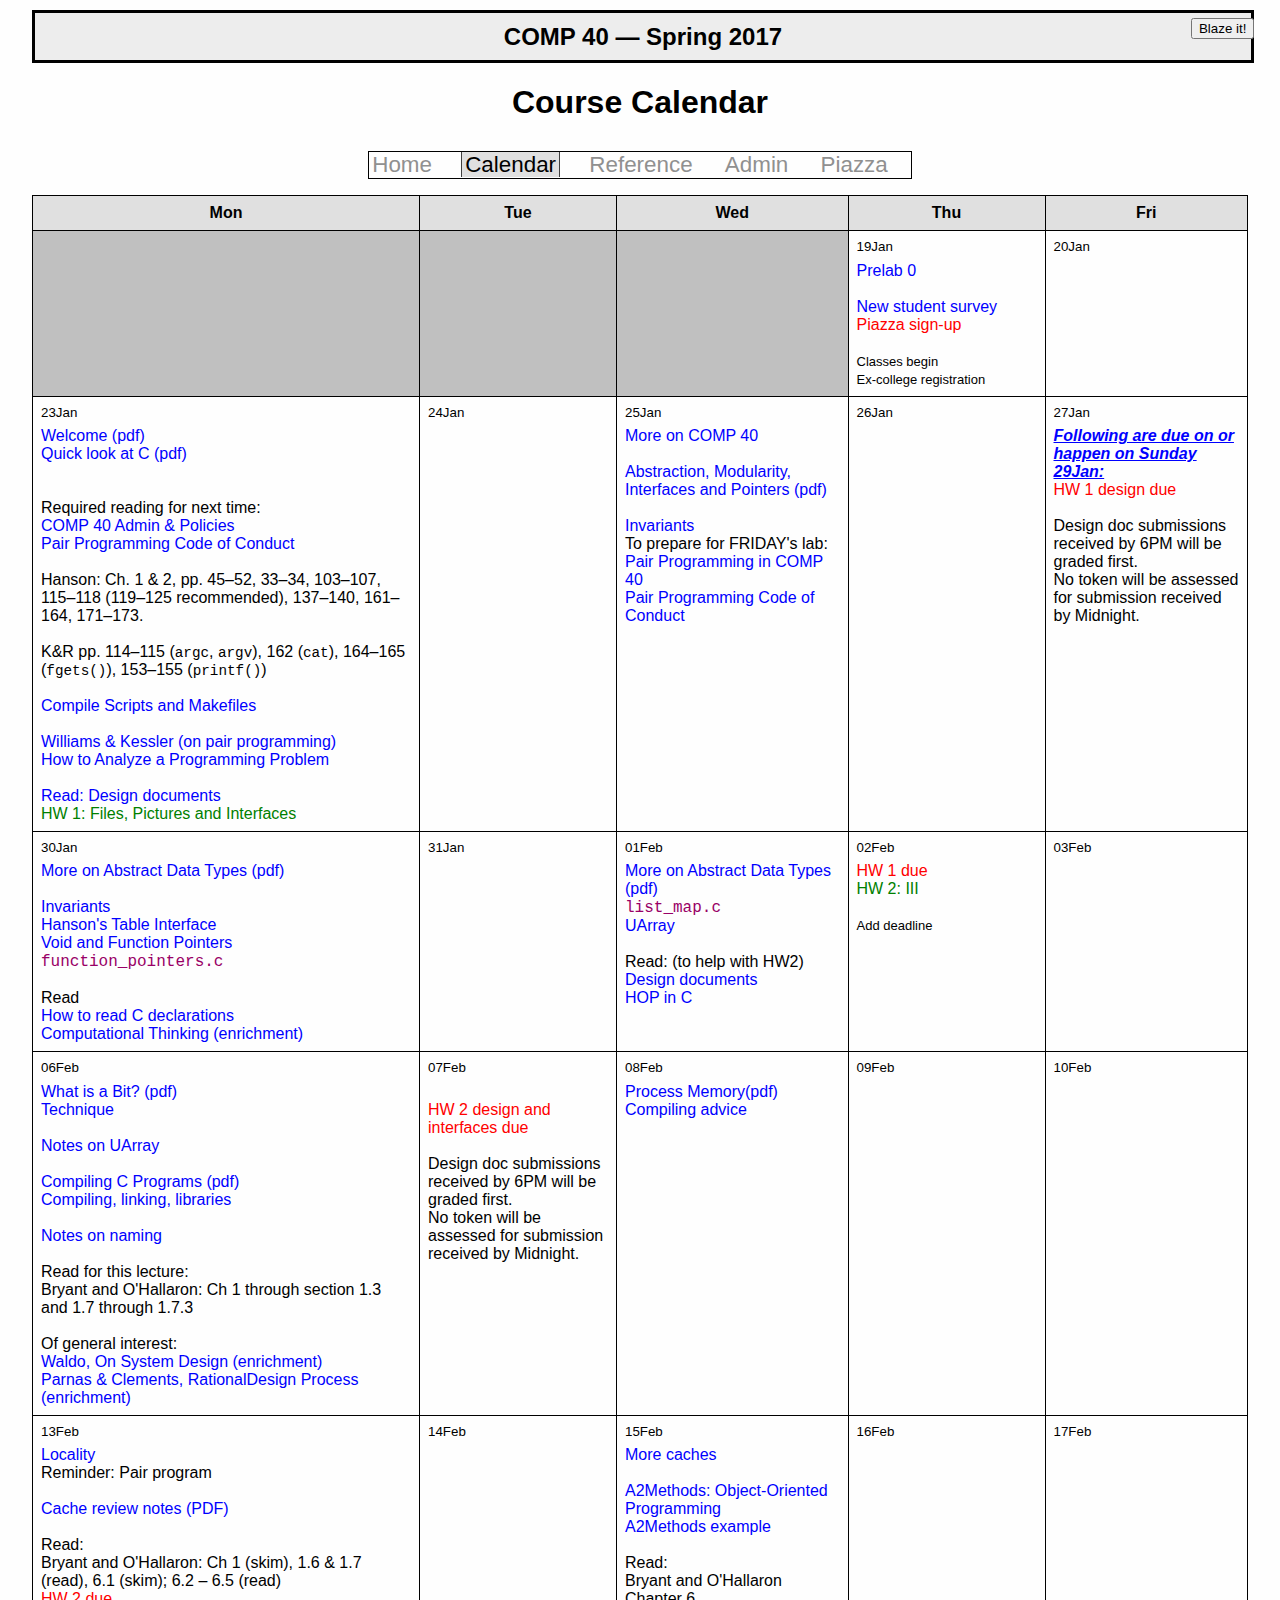
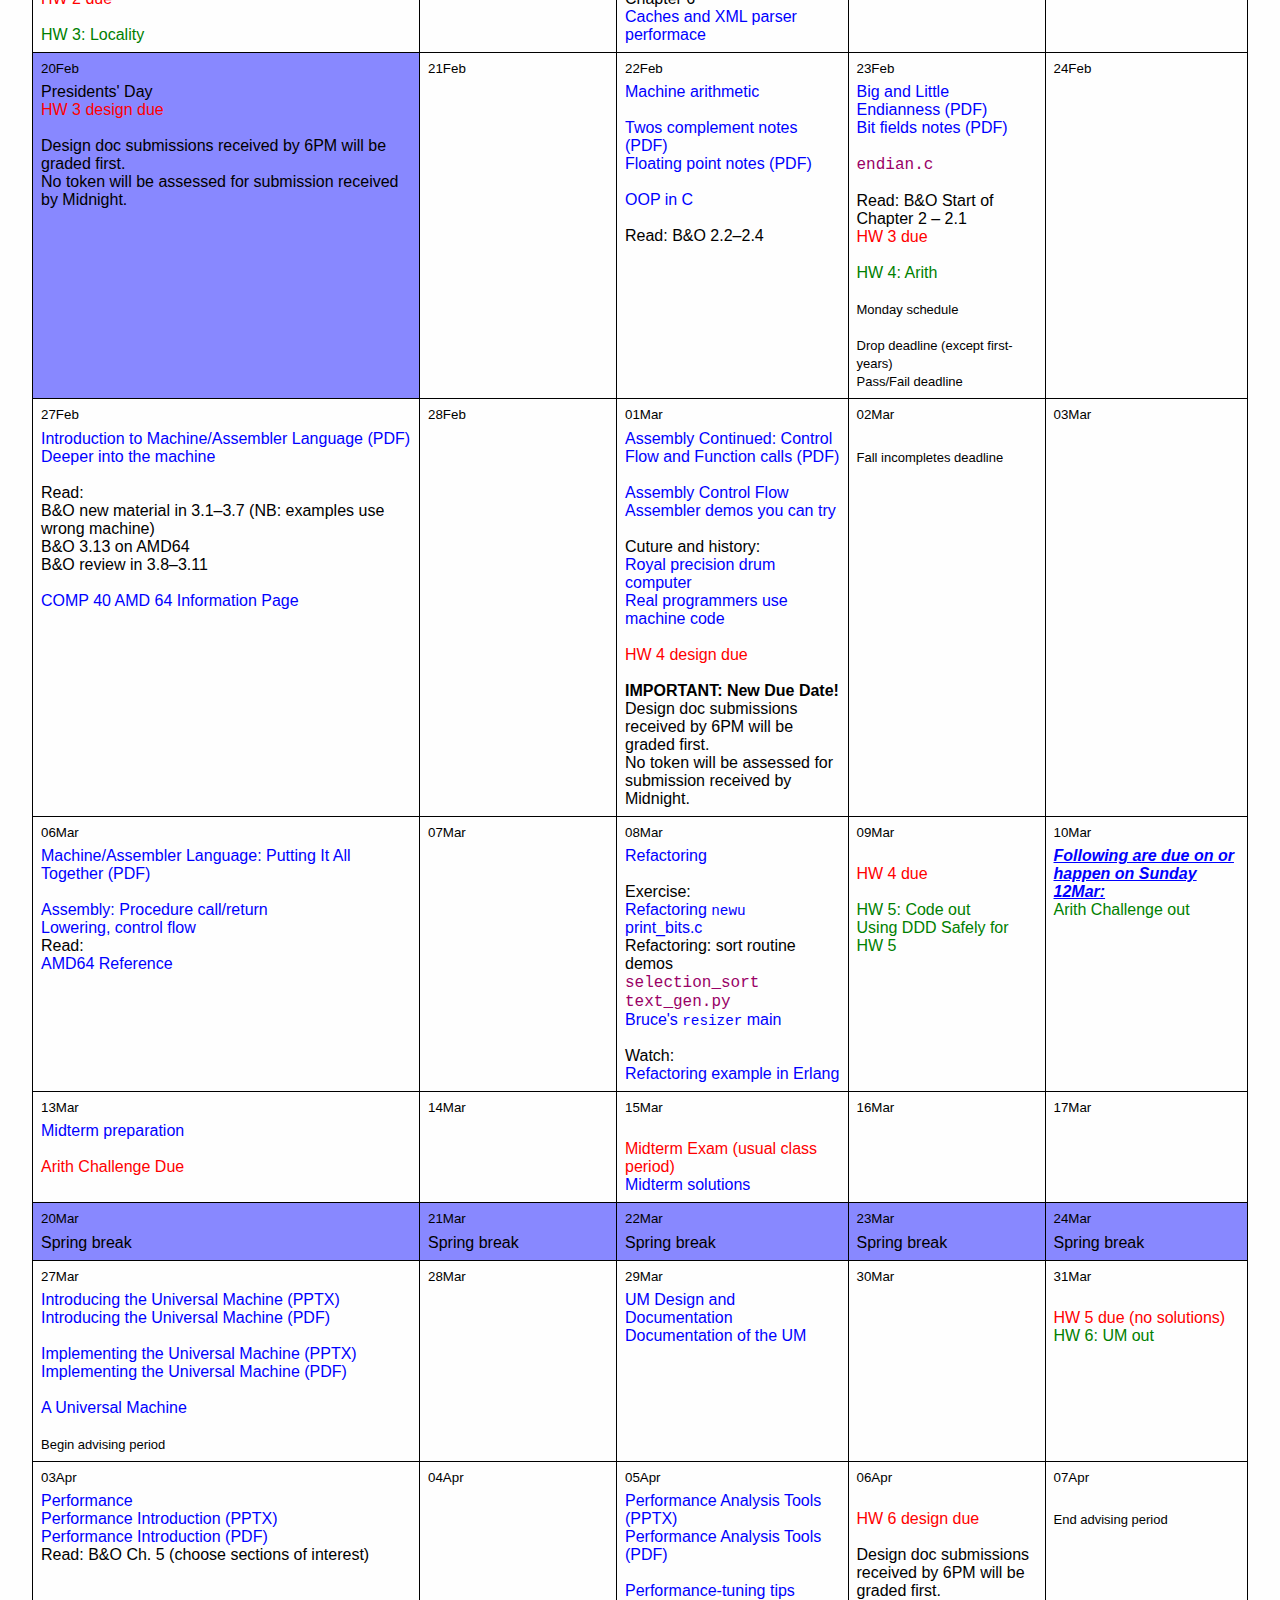
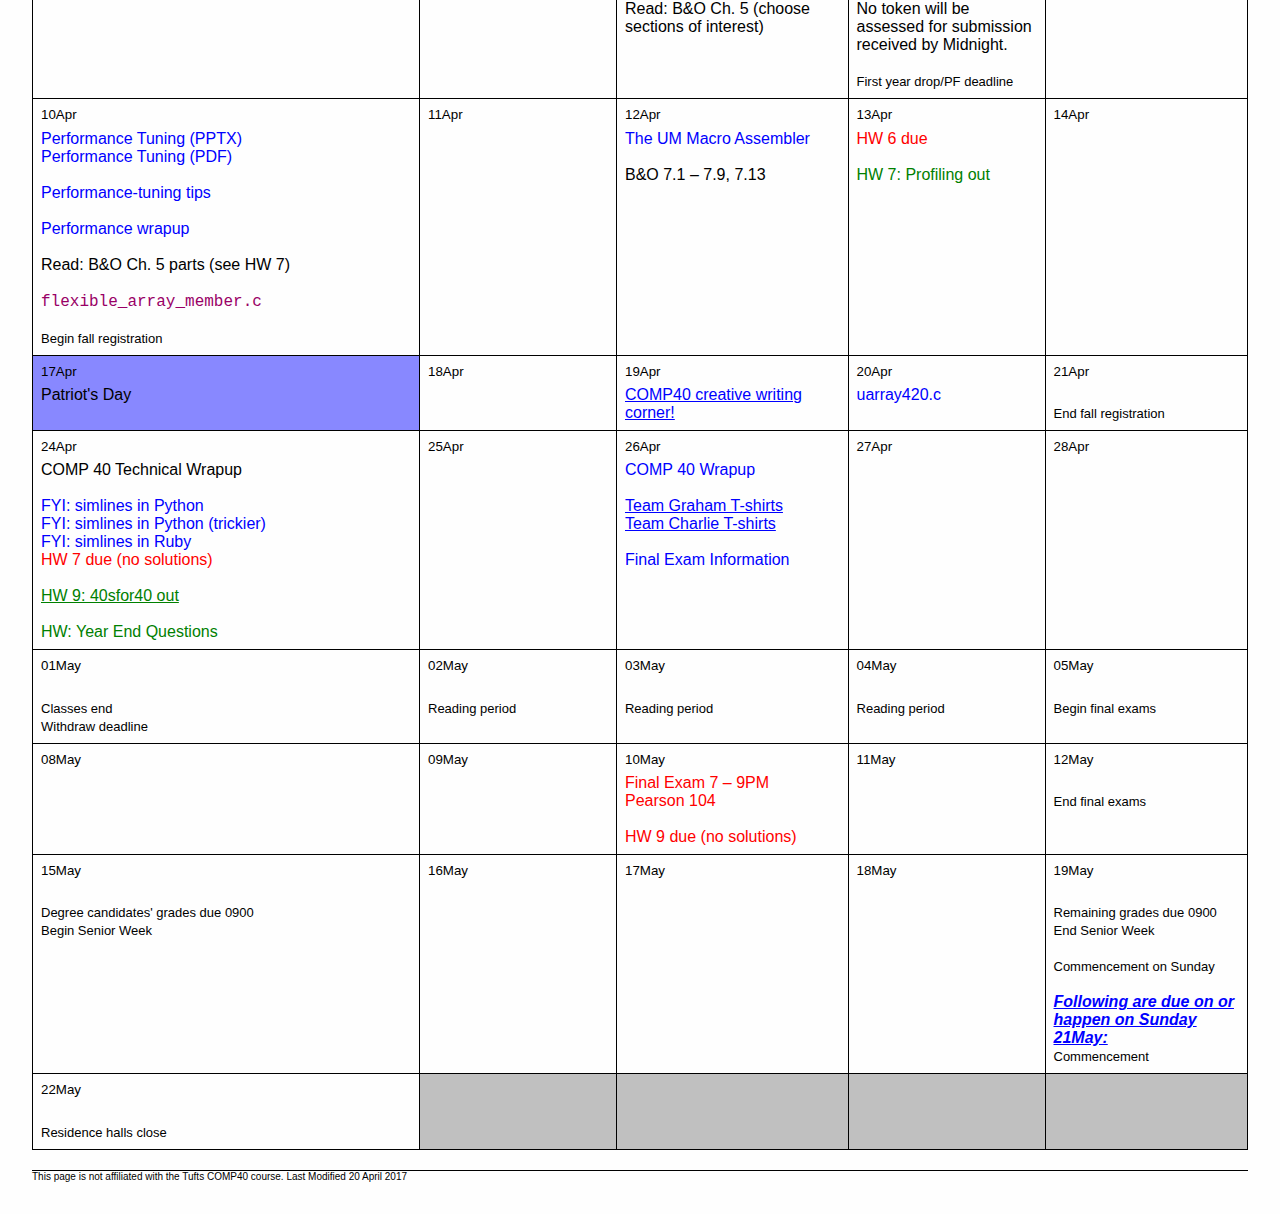
<file: index.html>
<!DOCTYPE HTML> 
<html>
<!--  NOTE: search for line below that assigns var cal = to choose
      rendering of fall vs. spring calendar --> 
<head>
  <meta charset="utf-8"> 
  <title>Tufts: Comp 40 Calendar</title>
  <link rel = "stylesheet" type = "text/css" href = "./course.css">
  <link rel="stylesheet" type="text/css" href="calendar.css">
   <style type = "text/css">
     .tentative
     {
	  font-style: italic;
	  color:      gray;
     }

     .solutions
     {
	  font-style: italic;
	  color:      #5555FF;
     }

     .HW
     {
	  color:      green;
     }
     .HW:visited
     { 
          color:      darkgreen;
     }

     table.calendar a.due:visited
     {
	  color:     maroon;
     }

     table.calendar th
     {
          background-color: #E0E0E0;
     }
   </style>

   <!-- Javascript for visibility toggles -->
   <script type = "text/javascript" src = "course.js">
   </script>

   <!-- Javascript for building calendar -->
   <script type = "text/javascript" src = "calendar_obj_1.4.js">
   </script>

   <!-- Javascript for getting school calendar dates -->
   <script type = "text/javascript" 
	   src  = "tufts-2016-2017-academic-calendar.js">
   </script>
   <script type = "text/javascript">

     function span_class(text, classname)
     {
          return "<span class = '" + classname + "'>"
                 + text
                 + "</span>";
     }

     var cal = spring_calendar;  /* includes holidays, but not
                                    administrative dates */
     var c = cal;              
     c.set_calendar_class("calendar");
     c.set_today_class("today");
     c.set_label_format("ddmmm");

     c.set_weekdays("LEC", ["Mon", "Wed"]);
     c.set_weekdays("LAB", ["Fri"]);


     var blank_line = ""; /* adding empty item makes a blank line in calendar */
     var nodate = "";     /* something to use for unassigned lectures, etc.   */
			  /* can give it a real date to make them all appear */

     var NOAH_NOT_YET = true;



     /***********************************************************************/
     /*                          Lectures                                   */
     /***********************************************************************/


     /* 
      * Not wild about the absolute URI here, but I want to ensure 
      * that student land there securely, because they will undergo
      * LDAP authentication there.
      */
     c.add_info("19Jan", fakeLink("Prelab 0",
                                  "https://www.cs.tufts.edu/comp/40/"
                                  + "labs/under-the-c++-prelab/index"),
                           blank_line,
                           fakeLink("New student survey",
                                    "https://www.cs.tufts.edu/comp/40/"
                                    + "surveys/student_info"),
                           fakeLink("Piazza sign-up",
                                    "http://piazza.com/tufts/spring2017/comp40",
                                    "due"));

     introDay = c.add_info("23Jan", // fakeLink("Welcome (pptx)",
                                    //"lec_notes/00_welcome/WelcometoCOMP40.pptx"),
                           fakeLink("Welcome (pdf)", 
                                    "lec_notes/00_welcome/WelcometoCOMP40.pdf"),
                           // fakeLink("Quick look at C (pptx)", 
                           //          "lec_notes/00_welcome/CvsC++.pptx"),
                           fakeLink("Quick look at C (pdf)", 
                                    "lec_notes/00_welcome/CvsC++.pdf"),
                           blank_line,
                           // fakeLink("Welcome notes from prior terms", 
                           //          "lec_notes/00_welcome/"),
		        
                           blank_line,
		           "Required reading for next time:",
                           fakeLink("COMP 40 Admin &amp; Policies","admin"),
                           fakeLink("Pair Programming Code of Conduct","http://www.cs.tufts.edu/comp/40/code-of-conduct"),
                           blank_line,
                           "Hanson: Ch. 1 &amp; 2, pp. 45&ndash;52, "
                           + "33&ndash;34, 103&ndash;107, 115&ndash;118 "
                           + "(119&ndash;125 recommended), 137&ndash;140, "
                           + "161&ndash;164, 171&ndash;173.",
                           blank_line,
                           "K&amp;R pp. 114&ndash;115 (<code>argc</code>, "
                           + "<code>argv</code>), 162 (<code>cat</code>), "
                           + "164&ndash;165 (<code>fgets()</code>), "
                           + "153&ndash;155 (<code>printf()</code>)",
                           blank_line,
                           fakeLink("Compile Scripts and Makefiles",
                                    "readings/compile-scripts"),
                           blank_line,
                           fakeLink("Williams &amp; Kessler (on pair programming)", 
                                    "readings/pairs.pdf"),
                           fakeLink("How to Analyze a Programming Problem",
                                    "handouts/howto-analyze"));

     secondDay = c.add_info(c.next_LEC(),
                           fakeLink("More on COMP 40",
                                   "lec_notes/01_getting_started/"),
                           blank_line,
                           // fakeLink("Abstraction, Modularity, Interfaces and Pointers (pptx)", 
                           //          "lec_notes/01_getting_started/InterfaceAbstractionPointer.pptx"),
                           fakeLink("Abstraction, Modularity, Interfaces and Pointers (pdf)", 
                                    "lec_notes/01_getting_started/InterfaceAbstractionPointer.pdf"),
                           blank_line,
                           fakeLink("Invariants",
                                    "lec_notes/01_invariants/")
);

		           c.add_info(secondDay, "To prepare for FRIDAY's lab:",
                           fakeLink("Pair Programming in COMP 40","admin#pairprogramming"),
                           fakeLink("Pair Programming Code of Conduct","code-of-conduct")
                           // fakeLink("Skim C intro",
                           //          "reference/c-intro/c-intro"),
                           // fakeLink("Review about Makefiles",
                           //         "readings/compile-scripts"));
                           );
     c.add_info(c.next_LEC(), 
                           // fakeLink("More on Abstract Data Types (pptx)", 
                           //          "lec_notes/01_getting_started/MoreOnAbstractTypes.pptx"),
                           fakeLink("More on Abstract Data Types (pdf)", 
                                    "lec_notes/01_getting_started/MoreOnAbstractTypes.pdf"),
                           blank_line,
                           fakeLink("Invariants",
                                    "lec_notes/01_invariants/"),
                           fakeLink("Hanson's Table Interface",
                                   "lec_notes/01_getting_started/table"),
                           fakeLink("Void and Function Pointers",
                                    "lec_notes/02_void_function_pointers/"),
                           fakeLink("function_pointers.c",
                                    "lec_notes/02_void_function_pointers/"
                                    + "function_pointers.c", "code"),
                           blank_line,
                           "Read",
                           fakeLink("How to read C declarations",
                                    "readings/canning-et-al-2004.pdf"),
                           fakeLink("Computational Thinking (enrichment)",
                                    "readings/compthink.pdf"));
     c.add_info(c.next_LEC(), 
                           fakeLink("More on Abstract Data Types (pdf)", 
                                    "lec_notes/01_getting_started/"
                                    + "MoreOnAbstractTypes.pdf#page=42"),
                           fakeLink("list_map.c",
                                    "lec_notes/02_void_function_pointers/"
                                    + "list_map.c.pdf", "code"),
                           fakeLink("UArray",
                                    "uarray.html"),

                           // fakeLink("What is a Bit? (pptx)", 
                           //          "lec_notes/03_bits/Bits.pptx"),
                           // fakeLink("What is a Bit? (pdf)", 
                           //          "lec_notes/03_bits/Bits.pdf"),
                           blank_line,
                           "Read: (to help with HW2)",
                           fakeLink("Design documents", "handouts/design.pdf"),
                           fakeLink("HOP in C",
                                    "handouts/fpvoid.pdf"));
     c.add_info(c.next_LEC(), 
                           fakeLink("What is a Bit? (pdf)", 
                                    "lec_notes/03_bits/Bits.pdf"),
                           fakeLink("Technique",   
                                    "lec_notes/01_technique/"),
                           blank_line,
                           fakeLink("Notes on UArray",   
                                    "lec_notes/03_uarray_precis/"),
                           blank_line,
                           // fakeLink("Compiling C Programs (pptx)", 
                           //          "lec_notes/05_compiling_c/Compiling C.pptx"),
                           fakeLink("Compiling C Programs (pdf)", 
                                    "lec_notes/05_compiling_c/Compiling C.pdf"),
                           fakeLink("Compiling, linking, libraries", 
                                    "lec_notes/05_compiling_c/index"),
                           blank_line,
                           fakeLink("Notes on naming",
                                    "lec_notes/04_naming_notes"),
                           blank_line,
                            "Read for this lecture:",
                            "Bryant and O'Hallaron: Ch 1 through section 1.3"
                             + " and 1.7 through 1.7.3",
                           blank_line,
                           "Of general interest:",
                           fakeLink("Waldo, On System Design (enrichment)",
                                    "readings/OnSystemDesign.pdf"),
                           fakeLink("Parnas &amp; Clements, Rational"
                                    + "Design Process (enrichment)",
                                    "readings/fake-it.pdf"));

     c.add_info(c.next_LEC(), // fakeLink("Process Memory(pptx)", 
                              //       "lec_notes/05_process_memory/"
                              //       + "Process_memory.pptx"),
                           fakeLink("Process Memory(pdf)", 
                                    "lec_notes/05_process_memory/"
                                    + "Process_memory.pdf"),
                           fakeLink("Compiling advice",
                                    "lec_notes/05_compiling_c/advice"));

     c.add_info(c.next_LEC(), fakeLink("Locality",
                                    "lec_notes/06_locality/"),
                           "Reminder:  Pair program",
                           blank_line,
                           // fakeLink("Cache review notes (PPTX)",
                           //          "lec_notes/06_locality/caches.pptx"),
                           fakeLink("Cache review notes (PDF)",
                                    "lec_notes/06_locality/caches.pdf"),
                           blank_line,
                           "Read:",
                           "Bryant and O'Hallaron: Ch 1 (skim), "
                           + "1.6 &amp; 1.7 (read), "
                           + "6.1 (skim); "
                           + "6.2 &ndash; 6.5 (read)");
     c.add_info(c.next_LEC(), 
                           fakeLink("More caches",
                                    "lec_notes/06_locality/index"
                                    + "#cache_miss"),
                           blank_line,
                           fakeLink("A2Methods: Object-Oriented Programming",
                                    "lec_notes/06_vtables/"),
                           fakeLink("A2Methods example",
                                    "lec_notes/06_locality/A2Methods.text"),
                           blank_line,
                           "Read:",
                           "Bryant and O'Hallaron Chapter 6",
                           fakeLink("Caches and XML parser performace",
                                    "readings/XMLParserCachingStory"));


     c.add_info(c.next_LEC(), 
                           fakeLink("Machine arithmetic",
                                    "lec_notes/07_arithmetic/"),
                           blank_line,
                           fakeLink("Twos complement notes (PDF)",
                                    "lec_notes/07_arithmetic/TwosComplement.pdf"),
                           // fakeLink("Twos complement notes (PPTX)",
                           //          "lec_notes/07_arithmetic/TwosComplement.pptx"),
                           fakeLink("Floating point notes (PDF)",
                                    "lec_notes/07_arithmetic/FloatingPoint.pdf"),
                           // fakeLink("Floating point notes (PPTX)",
                           //          "lec_notes/07_arithmetic/FloatingPoint.pptx"),
                           blank_line,
                           // fakeLink("Inheritance, A2Methods and vtables",
                           //           "lec_notes/06_vtables/"), 
                           fakeLink("OOP in C", "lec_notes/06_oop_in_c/"),
                     
                           blank_line,
                           "Read:  B&amp;O 2.2&ndash;2.4");
     c.add_info("23Feb", // fakeLink("Big and Little Endianness (PPTX)",
                         //            "lec_notes/07_arithmetic/BigLittleEndian.pptx"),
                         fakeLink("Big and Little Endianness (PDF)",
                                  "lec_notes/07_arithmetic/BigLittleEndian.pdf"),
                         // fakeLink("Bit fields notes (PPTX)",
                         //          "lec_notes/07_arithmetic/BitFields.pptx"),
                         fakeLink("Bit fields notes (PDF)",
                                  "lec_notes/07_arithmetic/BitFields.pdf"),
                           blank_line,
                           fakeLink("endian.c", 
                                    "lec_notes/07_arithmetic/endian.c",
                                    "code"),
                           blank_line,
                           "Read:  B&amp;O Start of Chapter 2 &ndash; 2.1");

/*
     c.add_info(c.next_LEC(), "Coding and debugging strategies for arith",
                           blank_line, 
		           fakeLink("Midterm preparation", "handouts/midterm"),
                           blank_line, 
                           "Locality performance",
                           blank_line);
*/
     c.add_info(c.next_LEC(), 
                           // fakeLink("Introduction to Machine/Assembler Language (PPTX)",
                           //          "lec_notes/08_assembly/AssemblyIntro.pptx"),
                           fakeLink("Introduction to Machine/Assembler Language (PDF)",
                                    "lec_notes/08_assembly/AssemblyIntro.pdf"),
                           fakeLink("Deeper into the machine",
                                    "lec_notes/08_assembly/"),
                           blank_line,
                           "Read:",
                           "B&amp;O new material in 3.1&ndash;3.7 "
                           + "(NB: examples use wrong machine)",
                           "B&amp;O 3.13 on AMD64",
                           "B&amp;O review in 3.8&ndash;3.11",
                           blank_line,
                           fakeLink("COMP 40 AMD 64 Information Page",
                                    "amd64"));
     c.add_info(c.next_LEC(), // fakeLink("Assembly Continued: Control Flow and Function calls (PPTX)",
                              //       "lec_notes/08_assembly/AssemblyContinued.pptx"),
                           fakeLink("Assembly Continued: Control Flow and Function calls (PDF)",
                                    "lec_notes/08_assembly/AssemblyContinued.pdf"),
                           blank_line,
                           fakeLink("Assembly Control Flow",
                                    "lec_notes/08_assembly/#controlflow"),
                           fakeLink("Assembler demos you can try",
                                    "lec_notes/08_assembly/assembler_demos"),
                           blank_line,
                           "Cuture and history:",
                           fakeLink("Royal precision drum computer",
                                    "http://ed-thelen.org/comp-hist/"
                                    + "lgp-30-man.html"),
                           fakeLink("Real programmers use machine code",
                                    "http://www.catb.org/jargon/html/"
                                    + "story-of-mel.html"));

     c.add_info(c.next_LEC(), // fakeLink("Machine/Assembler Language - Putting It All Together (PPTX)",
                              //          "lec_notes/08_assembly/AssemblyWrapup.pptx"),
                           fakeLink("Machine/Assembler Language:  "
                                    + "Putting It All Together (PDF)",
                                    "lec_notes/08_assembly/AssemblyWrapup.pdf"),
                           blank_line, 
                           fakeLink("Assembly: Procedure call/return",
                                    "lec_notes/08_assembly/index#params"),
                           fakeLink("Lowering, control flow",
                                    "lec_notes/08_assembly/index#lower"),
                           "Read:",
                           fakeLink("AMD64 Reference",
                                    "handouts/amd64.pdf"));

     c.add_info(c.next_LEC(), fakeLink("Refactoring",
                                    "lec_notes/10_refactoring/index"),
                           blank_line,
                           "Exercise:",
                           fakeLink("Refactoring <code>newu</code>",
                                    "lec_notes/10_refactoring/index.php#exercises"),
                           fakeLink("print_bits.c",
                                    "lec_notes/07_arithmetic/number_bits_inclass.c"),
                           "Refactoring: sort routine demos",
		           fakeLink("selection_sort",
                                    "lec_notes/10_refactoring/"
                                    + "selection_sort.c", 
                                    "code"),
                           fakeLink("text_gen.py", 
                                    "lec_notes/10_refactoring/text_gen.py",
                                    "code"),
                           fakeLink("Bruce's <code>resizer</code> main",
                                    "lec_notes/10_refactoring/"
                                    + "bruce_resize_cover_main"),
/*
		           blank_line,
		           fakeLink("Factored selection sort",
                                    "lec_notes/10_refactoring/"
                                    + "selection_sort_factored.c",
                                    "code"),
                           " with ", 
                           fakeLink("Sort code shareable with other sorts",
                                    "lec_notes/10_refactoring/sort_support.c"),
*/
                           blank_line,
                           "Watch:",
                           fakeLink("Refactoring example in Erlang",
                                    "https://www.youtube.com/watch?v=CQyt9Vlkbis"));

     c.add_info(c.next_LEC(), fakeLink("Midterm preparation", "handouts/midterm"));


     c.add_info("27Mar", fakeLink("Introducing the Universal Machine (PPTX)",
                                    "lec_notes/09_um/UM-intro.pptx"),
                           fakeLink("Introducing the Universal Machine (PDF)",
                                    "lec_notes/09_um/UM-intro.pdf"),
                           blank_line,
                           fakeLink("Implementing the Universal Machine (PPTX)",
                                    "lec_notes/09_um/UM-day2.pptx"),
                           fakeLink("Implementing the Universal Machine (PDF)",
                                    "lec_notes/09_um/UM-day2.pdf"),
                           blank_line,
                           fakeLink("A Universal Machine",
                                    "lec_notes/09_um/index"));


     c.add_info(c.next_LEC(), fakeLink("UM Design and Documentation",
                                    "lec_notes/09_um/index#design_doc"),
                           fakeLink("Documentation of the UM",
                                    "lec_notes/09_um/index#documentation"));

     c.add_info(c.next_LEC(), fakeLink("Performance",
                                    "lec_notes/11_performance/index"),
                           fakeLink("Performance Introduction (PPTX)",
                                    "lec_notes/11_performance/performance_intro.pptx"),
                           fakeLink("Performance Introduction (PDF)",
                                    "lec_notes/11_performance/performance_intro.pdf"),
                           "Read: B&amp;O Ch. 5 (choose sections of interest)");

     c.add_info(c.next_LEC(), fakeLink("Performance Analysis Tools (PPTX)",
                                    "lec_notes/11_performance/performance_tools.pptx"),
                           fakeLink("Performance Analysis Tools (PDF)",
                                    "lec_notes/11_performance/performance_tools.pdf"),
                           blank_line,
                           fakeLink("Performance-tuning tips",
                                    "handouts/performance-tips.html"),
                           "Read: B&amp;O Ch. 5 (choose sections of interest)");

     c.add_info(c.next_LEC(), fakeLink("Performance Tuning (PPTX)",
                                    "lec_notes/11_performance/performance_tuning.pptx"),
                           fakeLink("Performance Tuning (PDF)",
                                    "lec_notes/11_performance/performance_tuning.pdf"),
                           blank_line,
                           fakeLink("Performance-tuning tips",
                                    "handouts/performance-tips.html"),
                           blank_line,
                           fakeLink("Performance wrapup",
                                    "lec_notes/11_performance/index"),
                           blank_line,
                           "Read: B&amp;O Ch. 5 parts (see HW 7)",
                           blank_line,
                           fakeLink("flexible_array_member.c", 
                                    "lec_notes/11_performance/"
                                    + "flexible_array_member.c",
                                    "code"));
     c.add_info(c.next_LEC(), fakeLink("The UM Macro Assembler", 
                                    "lec_notes/12_um_macro_assembler/"),
     blank_line,
                           
                           "B&amp;O 7.1 &ndash; 7.9, 7.13"
);

     c.add_info(c.next_LEC(), 
                        
                        
makeLink("COMP40 creative writing corner!",
                                    "creative.html")
                        
                           );

     tech_wrapup = c.add_info(c.next_LEC(), "COMP 40 Technical Wrapup",
                           blank_line,
                           fakeLink("FYI:  simlines in Python", 
                                    "lec_notes/13_wrapup/python_demo/simlines.py"),
                           fakeLink("FYI:  simlines in Python (trickier)", 
                                    "lec_notes/13_wrapup/python_demo/simlines_tricky.py"),
                           fakeLink("FYI:  simlines in Ruby", 
                                    "lec_notes/13_wrapup/python_demo/simlines.rb"));


     c.add_info(c.next_LEC(), 
                          fakeLink("COMP 40 Wrapup",
                                    "lec_notes/13_wrapup"), 
                          blank_line,
                          makeLink("Team Graham T-shirts", "graham.png"),
                          makeLink("Team Charlie T-shirts", "charlie.html"),
                          blank_line,
                          fakeLink("Final Exam Information",
                                    "handouts/final"));
   c.add_info("20Apr",
                        fakeLink("uarray420.c", "uarray420.c")
                        );

   


     /***********************************************************************/
     /*                             Exams                                   */
     /***********************************************************************/

     /* NEEDSWORK: Midterm date */
     /* NOTE: HW5 out date depends on "midterm" */

     midterm = c.add_info("15Mar", blank_line,
                           span_class("Midterm Exam (usual class period)", 
                                      "due"),
                           fakeLink("Midterm solutions", 
                                    "solutions/midterm-2016f-solutions.pdf"));

     /* Alt midterm exam date removed: 10/9/2016 */

     /* Fall 2016 we are in H+ Block */
     final_exam = c.add_info("10May",
                  span_class("Final Exam 7 &ndash; 9PM<br> Pearson 104", 
                             "due"), blank_line); 

     /***********************************************************************/
     /*                          Assignments                                */
     /***********************************************************************/

     /* HOMEWORK 1 */

     hw1_out = c.add_info(introDay, blank_line, 
                           fakeLink("Read:  Design documents", "handouts/design.pdf"),
                           fakeLink("HW 1:  Files,  Pictures and Interfaces", 
                                    "homework/filesnpix", "HW"));
     c.add_info(c.bump_date(hw1_out, 6), blank_line,
                           span_class("HW 1 design due"
                                    + "<a name = 'hw1desdue'></a>", 
                                    "due"),"<br>Design doc submissions received by 6PM will be graded first.<br>No token will be assessed for submission received by Midnight.");

     hw1_in = c.add_info(c.bump_date(hw1_out, 10), 
                           fakeLink("HW 1 due", 
                                    "solutions/index.html#filesnpix_sols", "due"));

/*
     hw1_powerfail = c.add_info(c.bump_date(hw1_out, 10),
                           fakeLink("HW 1 accepted for no tokens on Saturday and for one token on Sunday due to Friday Power failure.", 
                                    "solutions/index.html#filesnpix_sols", "due"));
   
*/
     /* HOMEWORK 2 */

     hw2_out = c.add_info(hw1_in,
                           fakeLink("HW 2:  III", 
                                    "homework/iii", "HW"));
     c.add_info(c.bump_date(hw2_out, 5), blank_line,
                           span_class("HW 2 design and interfaces due", "due"),"<br>Design doc submissions received by 6PM will be graded first.<br>No token will be assessed for submission received by Midnight.");
     hw2_in = c.add_info(c.bump_date(hw2_out, 11), 
                           fakeLink("HW 2 due", 
                                    "solutions/index.html#iii_sols", "due"));

     /* HOMEWORK 3 */

     hw3_out = c.add_info(hw2_in, blank_line,
                          fakeLink("HW 3:  Locality", 
                                   "homework/locality.pdf", "HW"));
     c.add_info(c.bump_date(hw3_out, 7), span_class("HW 3 design due", "due"),"<br>Design doc submissions received by 6PM will be graded first.<br>No token will be assessed for submission received by Midnight.");
     hw3_in = c.add_info(c.bump_date(hw3_out, 10), 
                           fakeLink("HW 3 due", 
                                    "solutions/index.html#locality_sols", 
                                    "due"));
     /* HOMEWORK 4 */

     hw4_out = c.add_info(hw3_in, blank_line,
                          fakeLink("HW 4:  Arith", "homework/arith.pdf", "HW"));
     c.add_info(c.bump_date(hw4_out, 6), blank_line,
                           span_class("HW 4 design due", "due"),"<br><strong>IMPORTANT: New Due Date!</strong><br>Design doc submissions received by 6PM will be graded first.<br>No token will be assessed for submission received by Midnight.");
     hw4_in = c.add_info(c.bump_date(hw4_out, 14), blank_line,
                           fakeLink("HW 4 due", 
                                    "solutions/index.html#arith_sols", "due"));
/* special for fall2016...skip days between HW4 due and arith challenge out.
   Now Sat -> Monday */
     hw4_challenge_out = c.add_info(c.bump_date(hw4_in, 3), blank_line,
                           fakeLink("Arith Challenge out", 
                                    "homework/arith-challenge-landingpage",
                                    "HW"));
     hw4_challenge_in = c.add_info(c.bump_date(hw4_challenge_out, 1), blank_line,
                           fakeLink("Arith Challenge Due", "",
                           "due"));
     /* HOMEWORK 5 */

/*****NEEDSWORK: should depend on midterm ****/

     hw5_out = c.add_info(hw4_in, blank_line,
                           fakeLink("HW 5:  Code out", 
                                    "homework/code.pdf", "HW"),
                           fakeLink("Using DDD Safely for HW 5",
                                    "http://www.cs.tufts.edu/comp/40/homework/"
                                    + "ddd-rules",
                                    "HW")); 
     hw5_in = c.add_info("31Mar", blank_line,
                           span_class("HW 5 due (no solutions)", "due"));

     /* HOMEWORK 6 */

/* NOTE: HW 6 out before HW 5 due to allow for election day */

     hw6_out = c.add_info(hw5_in, //blank_line,
                           fakeLink("HW 6:  UM out", 
                                    "homework/um.pdf", "HW"));
     c.add_info(c.bump_date(hw6_out, 6), blank_line,
                           span_class("HW 6 design due", "due"),"<br>Design doc submissions received by 6PM will be graded first.<br>No token will be assessed for submission received by Midnight.");
     hw6_in = c.add_info(c.bump_date(hw6_out, 13), //blank_line,
                           fakeLink("HW 6 due", 
                           "solutions/index.html#um_sols",
                           "due"));
     /* HOMEWORK 7 */

     hw7_out = c.add_info(hw6_in, blank_line,
                           fakeLink("HW 7:  Profiling out", 
                                    "homework/profile.pdf", "HW"));
     hw7_in = c.add_info(c.bump_date(hw7_out, 11), //blank_line,
                           span_class("HW 7 due (no solutions)", "due"));
    hw9_out = c.add_info("24Apr", blank_line,
                           makeLink("HW 9:  40sfor40 out", 
                                    "40sfor40.pdf", "HW"));
     hw9_in = c.add_info("10May", //blank_line,
                           span_class("HW 9 due (no solutions)", "due"));
     /* OLD HOMEWORK 8 */

/*     old_hw8_out = c.add_info("01Dec", blank_line,
                           fakeLink("HW 8:  Macro Assembler out", 
                                    "homework/asm.pdf", "HW"),
                           fakeLink("(HTML version)", 
                                    "homework/asm.html", "HW")); */
/*   The following link was for the old HW 8 Macro Assembler assignment
     which has not been done since Fall 2014.

     c.add_info("02Dec", blank_line,
                           fakeLink("HW 8 due", 
                           "solutions/index.html#asm_sols",
                           "due")); 
*/

     /* NEW HOMEWORK 8 */

     // new_hw8_out = c.add_info(hw7_in, blank_line,
     //                       fakeLink("HW 8:  RPN calculator", 
     //                                "homework/asmcoding.pdf", "HW"),
     //                       fakeLink("(HTML version)", 
     //                                "homework/asmcoding.html", "HW"));
		 c.add_info(tech_wrapup,
                           blank_line,
                           fakeLink("HW: Year End Questions", 
                                    "handouts/Year End HW.pdf", "HW")); 
     // new_hw8_in = c.add_info(c.bump_date(new_hw8_out, 7), blank_line,
     //                       fakeLink("HW 8 due (no solutions)", "", "due"));




 
     /***********************************************************************/
     /*                       Administrative                                */
     /***********************************************************************/

    add_admin(cal);
  </script>

</head>
<body class="mainpage calendar">


<div id = "pretopmatter">
     <p>COMP 40 &#8212; Spring 2017</p>
</div><div id = "topmatter">

  <div id = "topcontent">
<!--    <img style="height:140px" src="DSC_2261.jpg" alt="logo">


  -->
    <h1>Course Calendar</h1>
  </div>
</div>
<!-- ANNOUNCEMENTS LIKE "SITE UNDER DEVELOPMENT" GO HERE -->
<!-- Common course navigation menu bar  -->

<div id = "menubar">
<p>
  <a class='menu_item' href='./.'>Home</a>  <span class='here'>Calendar</span>  <a class='menu_item' href='./reference/index'>Reference</a>  <a class='menu_item' href='./admin'>Admin</a>  <a class='menu_item' href='https://piazza.com/tufts/spring2017/comp40/home'>Piazza</a></p>
</div>
 



<!-- uncomment if there are announcements! -->
<!--    <h3 id="announcements">Announcements</h3> -->

  </div>

  <p>
  <script type = "text/javascript">
    c.render();
  </script>

</div>
<div id = "dogtag">
   This page is not affiliated with the Tufts COMP40 course.
   Last Modified 20 April 2017
</div> <!-- dogtag -->

<div id = "draw_screen">
  <button type = "button" onclick = "toggle_visibility('screen');">
    Blaze it!
  </button>
</div>
<div id = "screen">
</div>

</body>
</html>
</file>
<file: course.css>
.needswork {
	font-weight:bold;
	color:magenta;
	text-transform:uppercase;
}

/* Hilighting for anything that needs to stand out */

.hilite {
  	color:blue;
	font-weight:bold;
}

/* Superscripts */

.superscript {
        vertical-align: super;
	font-size:smaller;
    
}

.warningdiv {
	float:right;
	color:darkgreen;
	font-size:80%;
	margin-top:0em;
	padding-top:0em;
}



body
{
     margin-left:auto; 
     margin-right:auto; 
     margin-bottom:2em;
     padding: 2px 1em 0px 1em;
     max-width:45em;   
     /* Try a new color */
/*     background-color: #E3E3E3;  #E5E5FF; #E9EFF4; #F0F0F0; #CCCCE5; */
/*      background-color: #FFF8F8; */
     background-color: #FEFEFE;
     font-family: helvetica, georgia, verdana, sans-serif;
}

body.calendar {
     max-width:none;
     margin-left:1em;
     margin-right:1em;
}

h1
{
     text-align:center;
     margin-bottom:15px;
}

h3
{
	font-style:italic;
}
div#pretopmatter
{
  
     padding: 0px 0px 15px 0px; 
     background-color: #EDEDED;
     border:solid;
     width: 100%;
     height: 2em;
     text-align: center;
     vertical-align: middle;
  }

div#pretopmatter p
{
     font-size:150%;
     line-height: 2.0em; /* same as div to center */
     font-weight:bold;
     margin:0em;
}

#topmatter
{
    
     padding: 0px 0px 15px 0px; 
}

#logo
{
     background:        url("logo.gif");
     background-repeat: no-repeat;
     height:            140px;
     width:             200px;
     float:             left;
     margin:      0px 2em 0.5em 0px; 
}

#logo:hover
{
       cursor: pointer;
       background-color: #E0E0E0;
}




#noahlogo
{
     background:        url("DSC_2261_140L.gif"); 
/*     background-repeat: no-repeat; */
     background-repeat: repeat;
     background-size: 100%;
     height:            100px;
/*     width:             200px;  */
/*     float:             left;  */
     margin:      0px 2em 0.5em 0px; 
}

#noahlogo:hover
{
       cursor: pointer;
       background-color: #E0E0E0;
}


#topcontent
{
     vertical-align: middle;
/*     margin-left: 30px; */
/*     min-height: 140px; */ /* match height of logo */
       margin-top:0.4em;
       margin-bottom:0.8em;
}

#menubar
{
/*     position: fixed; */
      max-width:       95%; 
     margin-left:auto; 
     margin-right:auto; 
     margin-bottom:0.5em;
     width:fit-content; /* CSS 3 extension may not work */
     border-top:    thin solid #000000;
     border-left: thin solid #000000;
     border-right: thin solid #000000;
     border-bottom: thin solid #000000;
     /* background-color: #E0E0E0; */
/*     padding-left:   230px; */
     font-size: 140%;
     /* set min-width to right thing */
}

#menubar p {
	margin:0px 0px 0px 0px;
        text-align:center;
}

#menubar a.menu_item
{
     color: #909090;
     margin-right: 20px;
     padding-left: 3px;
     padding-right: 3px;
     text-decoration: none;
     border: none;
}

#menubar .here 
{ 
     margin-right: 20px;
     padding-left: 3px;
     padding-right: 3px;
     border-left: thin solid #404040;
     border-right: thin solid #404040;
     background-color: #E0E0E0; 
}


#menubar a.menu_item:visited
{
     color: #909090;
     border: none;
}

#menubar a.menu_item:hover
{
/*     background-color: #E0E0E0; */
     color: blue;
}


#maincontent
{
     /*font-size: large; */
/*     border-bottom: thin solid #000000; */
/*     padding-top: 5ex; */ /*1.5ex;*/ 
     padding-left: 1.5ex;
}

.navlist
{
     list-style-type: none;
}

.navlist a
{
     color: #808080;  /* Grey */
     font-weight: bold;
}

.navlist a:hover
{
     color: #0C0C0C;   /*maroon;*/
}

a
{
    color: blue;
}

a:visited
{
     color: #000099;
}

.code
{
     color: #990066;
     font-family: fixed;
}

.code:visited
{
     color: #550022;
}

.plain_text
{
     max-width: 40em; /*46em;*/ /*650px;*/
     text-align: left;
}

#dogtag
{
     border-top: thin solid #000000;
     margin-top: 20px;
     margin-bottom: 10px;
     position: relative;
     right: 0px;
     font-size: x-small;
}

#screen
{
    position:  fixed;
    /*bottom:    0%; */
    top:         50%;
    height:      50%;
    background:  #000000; 
    width:       100%;
    border:      1px;
    z-index:     100;
    visibility:  hidden;
}

#draw_screen
{
    position:  fixed;
    top:       2%;
    right:     2%;
    float:     right;
}

table
{
     border-collapse: collapse;
}

table th
{
     padding: 0.5em;
}

table td
{
     padding: 0.5em;
}

.due
{
     color: red;
}

a.due:visited
{
     color: maroon;
}

a.code
{
     font-family: courier, fixed;
}

iframe
{
     background-color: #E0E0F0;
}

.notabene
{
     clear: left;
     border: thin solid #000000;
     margin-left: 5em;
     margin-right: 5em;
     padding-left: 5px;
     padding-right: 5px;
     padding-top: 1ex;
}

.church
{
     border-top:  thin solid #000000;
}

.quote_sig
{
     margin-top: 0.5ex;
     margin-left: 24em;
     /*text-align: right;*/
}

.answer
{
     color: purple;
}




table.navlist td
{
/* 	spacing:  0; */ /*  not valid css */ 
        padding:  0 1.5em 1ex 0;
}	


li
{
        margin-top:0.5em;
}



div.toc ol {
    margin-top:0em;
    margin-left:2em;

}

div.toc ol li {
    text-decoration:none;
    font-size:105%;
}

div.toc ol li a {
    text-decoration:none;
}

div.toc ol li a:hover {
    text-decoration:underline;
    background:#EEE;
}

div.toc ol li ol  {
    margin-left:0em;

}

div.toc ol li ol li {
    line-height:1em;
    margin-top:0em;
    font-size:95%;
}



/* -------------------------------------------------------------

                 White papers and homework

     Use smaller fonts appropriate to longer written documents

   ------------------------------------------------------------- */

/* Note: the main content section of homework is also traditionally
   class "plain-text"...so that should have priority over
   styles from .homework */

.whitepaper, .homework {
   font-family:arial;
   font-size:90%
}
.whitepaper pre, .homework pre {margin-left:2em; margin-bottom:em; font-size:125%}

.whitepaper .toc, .homework .toc {font-size:110%}

.whitepaper .emph, .homework .emph {font-weight:bold}

.homework h2 {
/*    text-decoration: underline;  */
    border:solid; 
    text-align:center;
    padding:0.2em;
    
}

code {font-size:110%}
</file>
<file: calendar.css>
/*

 *
 *  Style sheet to go with the JavaScript tools for building a calendar or
 *  syllabus in a web page.  
 *  
 *  You can set the calendar's class to be anything you want, so you can
 *  rename styles involving "calendar" if you wish.  But the JavaScript
 *  code *does* assume the existence of the following classes:
 *  
 *  td.holiday:     used to format a holiday entry
 *  td.filler:      used to format a slot that is either in the starting week 
 *                  but before the starting date or in the ending week but
 *                  after the ending date
 *  a.unavailable:  used for links to information that is not yet released,
 *                  eg, pending problem set solutions
 *
 *  .admin:         used for administrative notes, eg, Last day to add a course
 *                  (This class isn't actually generated by the JavaScript,
 *                  but there is a utility function, admin_note(), that 
 *                  uses it.)
 *  
 *  The .due class has no special status in the JavaScript
 *
 */


table.calendar
{
   border-collapse: collapse;
   border-style: solid;
   border-width: 1px;
   border-color: #000000;
   width: 100%;
}

table.calendar td
{
   vertical-align: top;
   border-style: solid;
   border-width: 1px;
}

table.calendar th
{
   background-color: #F0F0FF;
   border-style: solid;
   border-width: 1px;
}



table.calendar td.holiday
{
   background-color: #8888FF;
}

table.calendar td.filler
{
   background-color: #C0C0C0; /* blue; */
}

table.calendar td.today
{
   border: 4px solid blue;
}

table.calendar a
{

}

table.calendar a:hover
{
   text-decoration: underline;
}


table.calendar a.unavailable
{
   text-decoration: none; /* underline; */
}



table.calendar a.unavailable:hover
{
   cursor: not-allowed;
   /* color: white; */
   text-decoration: underline; /* line-through;   none; */
}



table.calendar .due
{
   color: red;
}

table.calendar .admin
{
   font-size: small;
}

span.weekendlabel
{
    text-decoration:underline;
    font-style:italic;
    font-weight:bold;
    color:blue;

}
</file>
